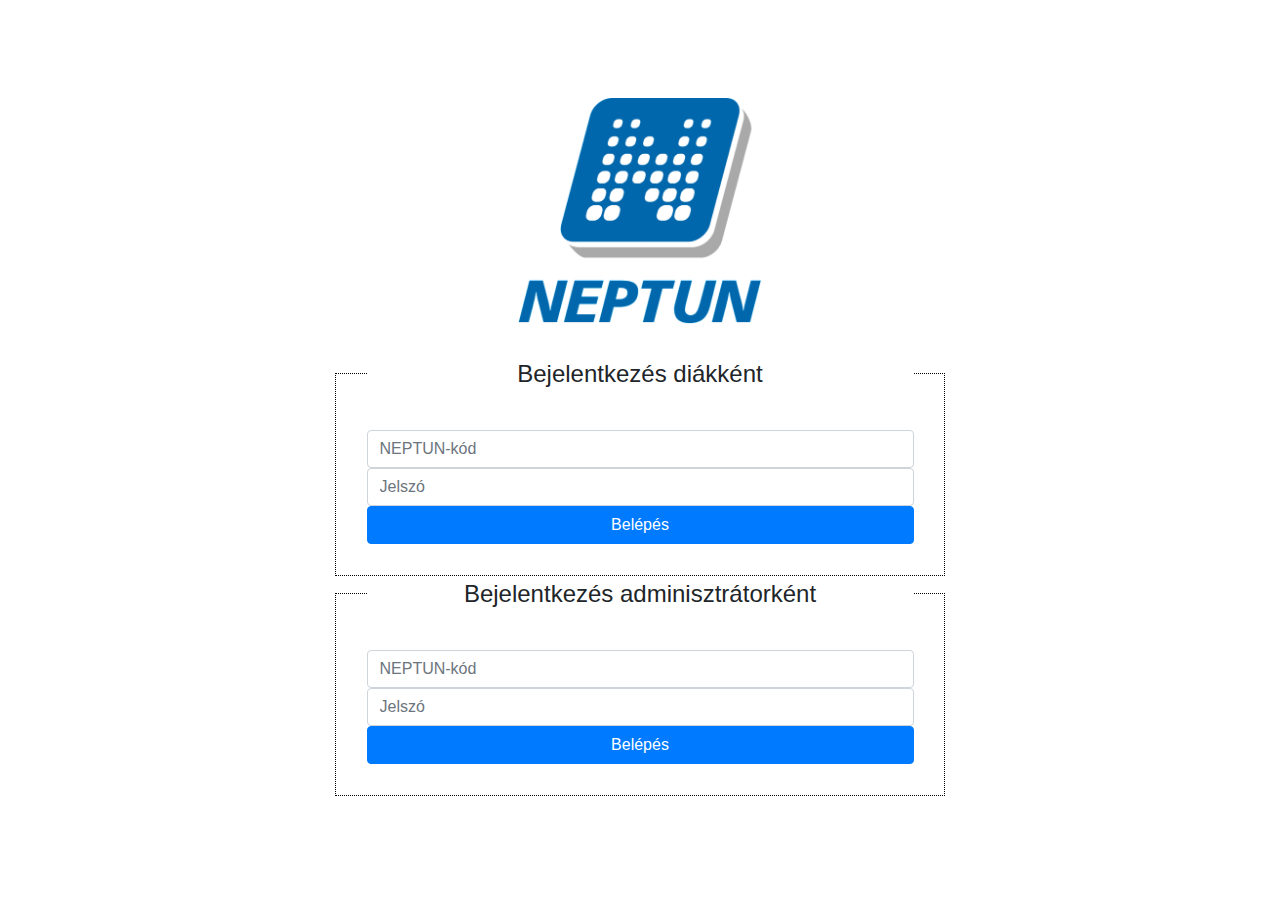
<file: neptun-edusys/public_html/index.html>
<!DOCTYPE html>
<html lang="hu">
    <head>
        <meta charset="utf-8">
        <link rel="icon" href="img/neptun-icon.jpg" type="image/x-icon">
        <meta name="viewport" content="width=device-width, initial-scale=1.0">
        <title>NEPTUN Egységes Tanulmányi Rendszer</title>
        <script src="js/jquery-3.4.1.min.js"></script>
        <script src="js/bootstrap.min.js"></script>
        <script src="js/main.js"></script>
        <link rel="stylesheet" type="text/css" href="css/bootstrap.min.css">
        <link rel="stylesheet" type="text/css" href="css/main.css">
    </head>
    <body>
        <div class="row" id="login">
            <div class="col-12">
                <img id="neptun-logo" src="img/neptun.png" alt="neptun-logo">
                <fieldset>
                    <legend>Bejelentkezés diákként</legend>
                    <input class="form-control" id="studentCode" type="text" placeholder="NEPTUN-kód">
                    <input class="form-control" id="studentPassword" type="password" placeholder="Jelszó">
                    <input class="btn btn-primary" type="submit" value="Belépés" id="student-login">
                </fieldset>
                <fieldset>
                    <legend>Bejelentkezés adminisztrátorként</legend>
                    <input class="form-control" id="adminCode" type="text" placeholder="NEPTUN-kód">
                    <input class="form-control" id="adminPassword" type="password" placeholder="Jelszó">
                    <input class="btn btn-primary" type="submit" value="Belépés" id="admin-login">
                </fieldset>
            </div>
        </div>
    </body>
</html>
</file>
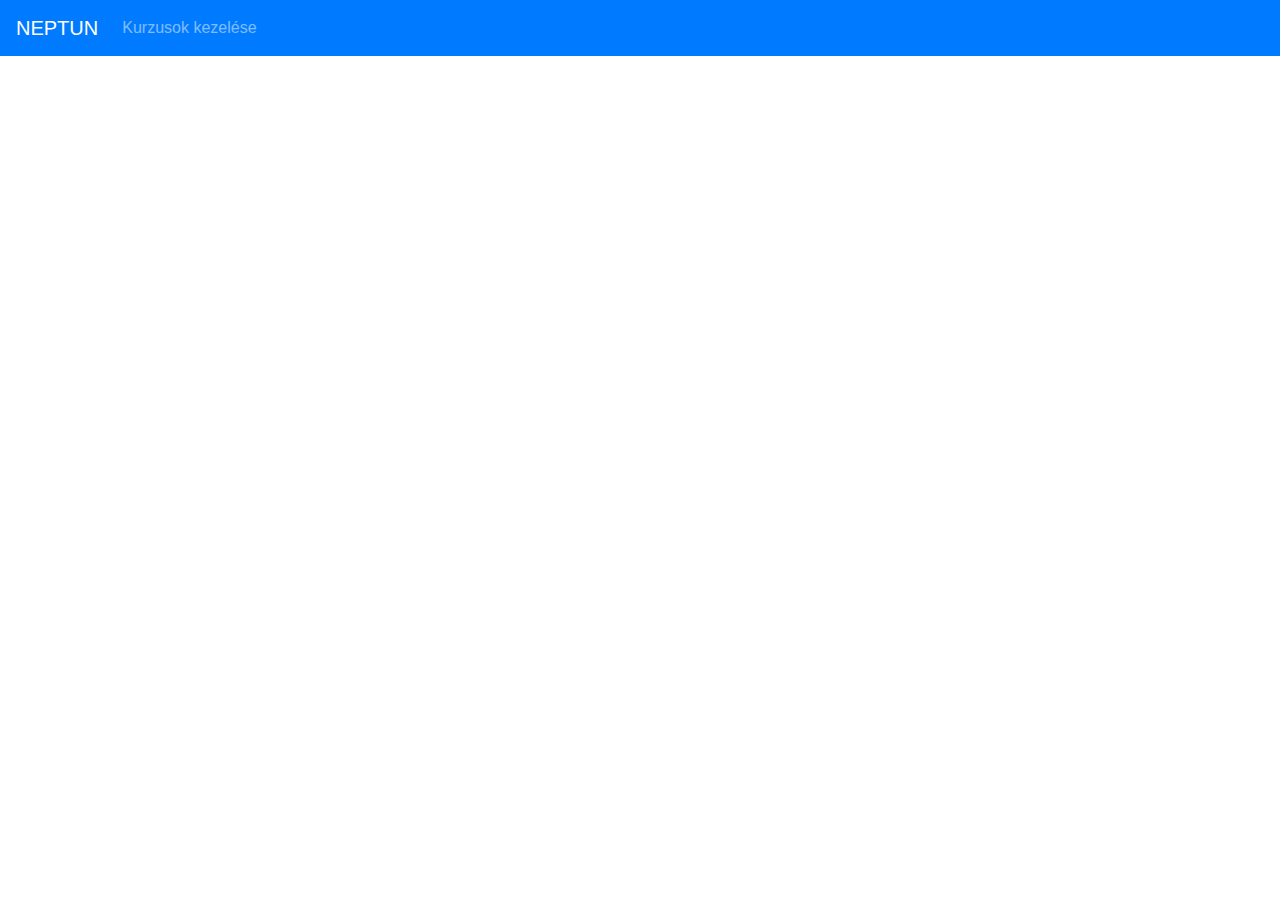
<file: neptun-edusys/public_html/mainAdmin.html>
<!DOCTYPE html>
<html lang="hu">
    <head>
        <meta charset="utf-8">
        <link rel="icon" href="img/neptun-icon.jpg" type="image/x-icon">
        <meta name="viewport" content="width=device-width, initial-scale=1.0">
        <title>NEPTUN Egységes Tanulmányi Rendszer</title>
        <script src="js/jquery-3.4.1.min.js"></script>
        <script src="js/bootstrap.min.js"></script>
        <script src="js/main.js"></script>
        <link rel="stylesheet" type="text/css" href="css/bootstrap.min.css">
        <link rel="stylesheet" type="text/css" href="css/main.css">
    </head>
    <body>
        <nav class="navbar navbar-expand-lg bg-primary navbar-dark">
            <a class="navbar-brand">NEPTUN</a>
            <button class="navbar-toggler" type="button" data-toggle="collapse" data-target="#collapsibleNavbar">
                <span class="navbar-toggler-icon"></span>
            </button>
            <div class="collapse navbar-collapse" id="collapsibleNavbar">
                <ul class="navbar-nav">
                    <li class="nav-item">
                        <a class="nav-link" href="#">Kurzusok kezelése</a>
                    </li>
                </ul>
            </div>  
        </nav>
        <div></div>
    </body>
</html>
</file>
<file: neptun-edusys/public_html/css/main.css>
#neptun-logo {
    display: block;
    margin: 0 auto;
    height: 40%;
    width: 50%;
    padding: 5%;
}

#login {
    width: 50%;
    margin: 0 auto;
    margin-top: 5%;
}

input {
    width: 100%;
}

fieldset{
    padding: 5%;
    border: 1px dotted black;
}

legend {
    text-align: center;
}
</file>
